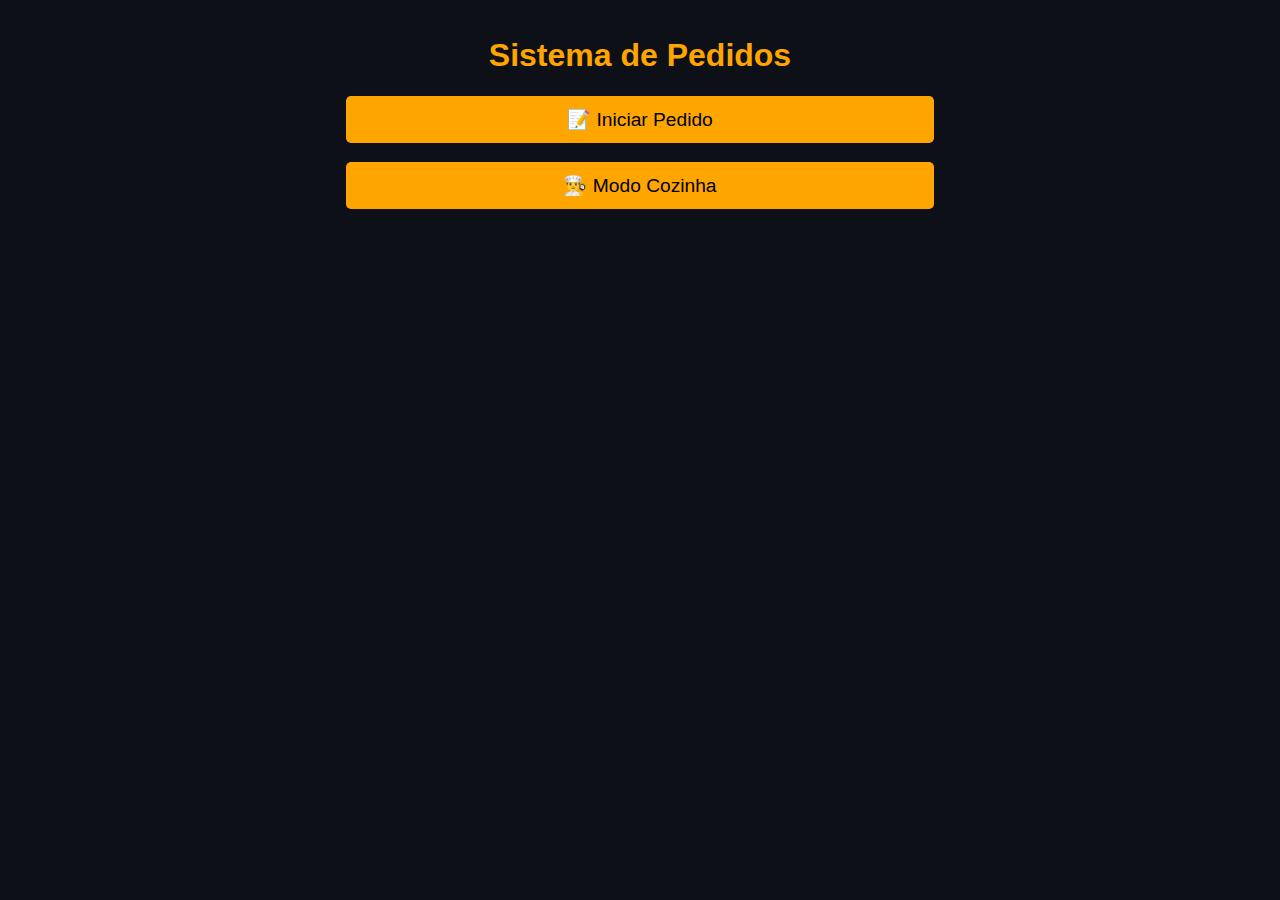
<file: index.html>
<!DOCTYPE html>
<html lang="pt-BR">
<head>
  <meta charset="UTF-8" />
  <meta name="viewport" content="width=device-width, initial-scale=1.0"/>
  <title>Sistema de Pedidos</title>
  <link rel="stylesheet" href="style.css" />
</head>
<body>
  <div class="container">
    <h1>Sistema de Pedidos</h1>
    <a class="btn" href="pedido.html">📝 Iniciar Pedido</a>
    <a class="btn" href="cozinha.html">👨‍🍳 Modo Cozinha</a>
  </div>
</body>
</html>
</file>
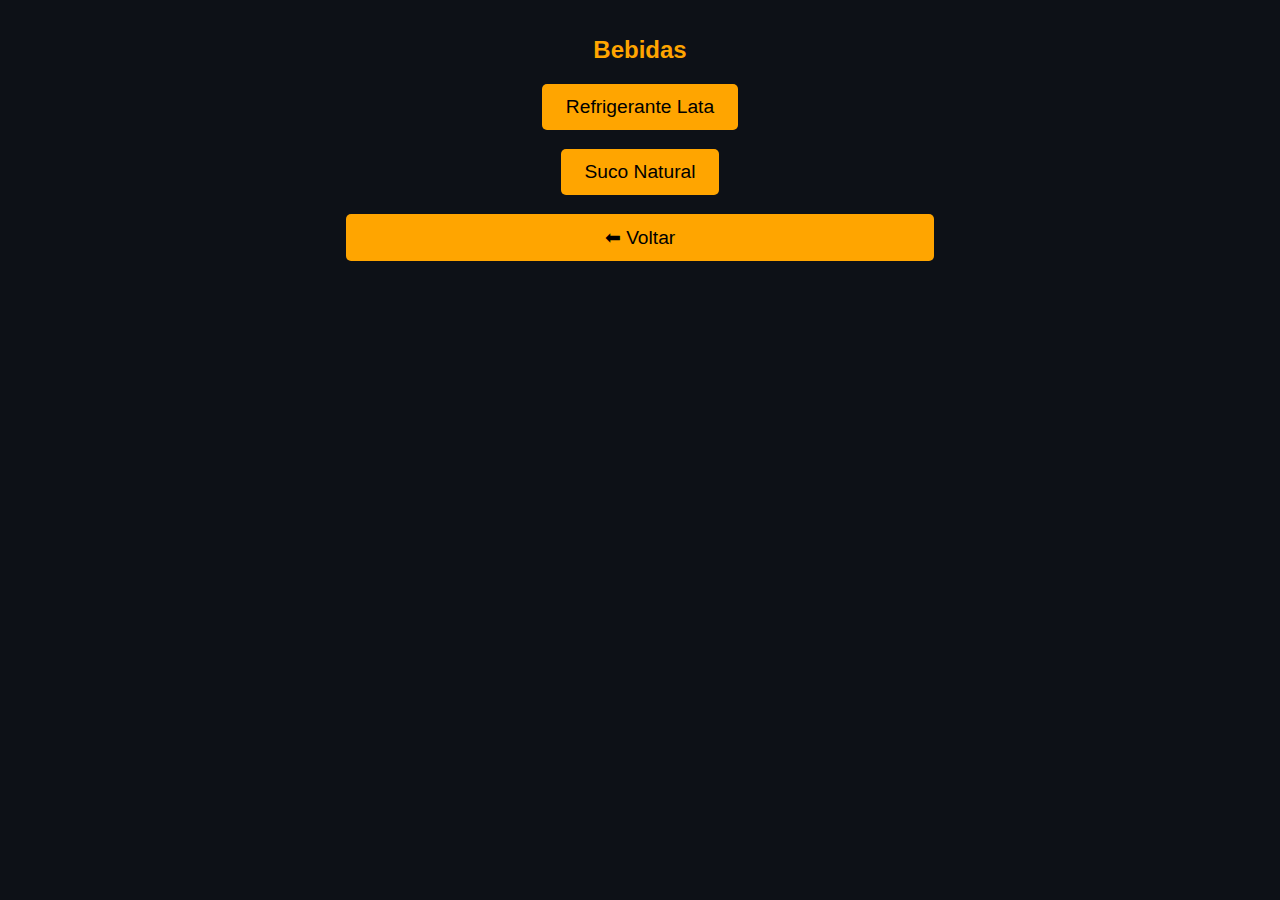
<file: bebidas.html>
<!DOCTYPE html>
<html lang="pt-BR">
<head>
  <meta charset="UTF-8" />
  <meta name="viewport" content="width=device-width, initial-scale=1.0"/>
  <title>Bebidas</title>
  <link rel="stylesheet" href="style.css" />
</head>
<body>
  <div class="container">
    <h2>Bebidas</h2>
    <button class="btn" onclick="addItem('Refrigerante Lata')">Refrigerante Lata</button>
    <button class="btn" onclick="addItem('Suco Natural')">Suco Natural</button>
    <a class="btn" href="categorias.html">⬅ Voltar</a>
  </div>
  <script>
    function addItem(item) {
      const pedido = JSON.parse(localStorage.getItem("pedidoAtual") || "[]");
      pedido.push(item);
      localStorage.setItem("pedidoAtual", JSON.stringify(pedido));
      alert(item + " adicionado!");
    }
  </script>
</body>
</html>
</file>
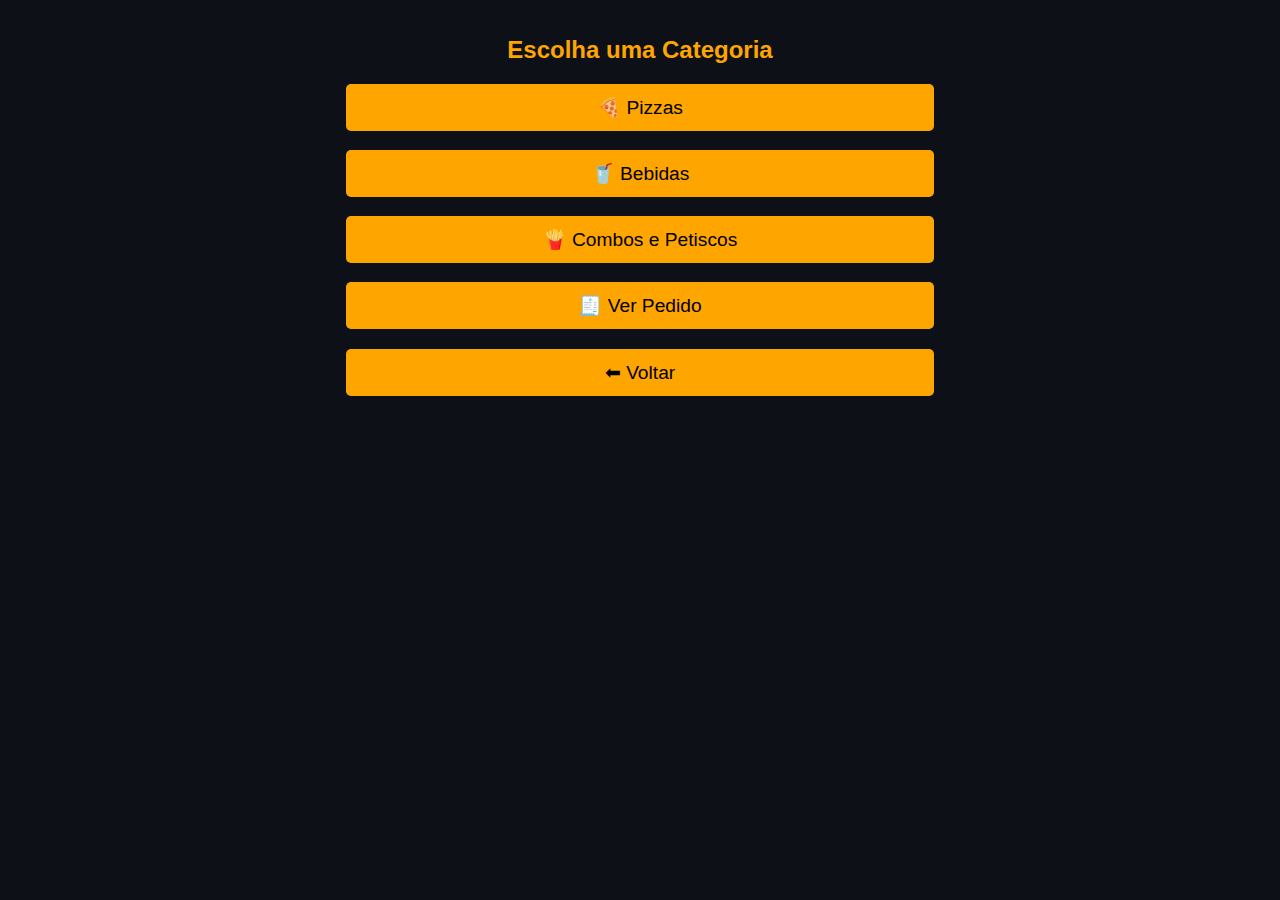
<file: categorias.html>
<!DOCTYPE html>
<html lang="pt-BR">
<head>
  <meta charset="UTF-8" />
  <meta name="viewport" content="width=device-width, initial-scale=1.0"/>
  <title>Categorias</title>
  <link rel="stylesheet" href="style.css" />
</head>
<body>
  <div class="container">
    <h2>Escolha uma Categoria</h2>
    <a class="btn" href="pizza.html">🍕 Pizzas</a>
    <a class="btn" href="bebidas.html">🥤 Bebidas</a>
    <a class="btn" href="combos.html">🍟 Combos e Petiscos</a>
    <a class="btn" href="pedido.html">🧾 Ver Pedido</a>
    <a class="btn" href="index.html">⬅ Voltar</a>
  </div>
</body>
</html>
</file>
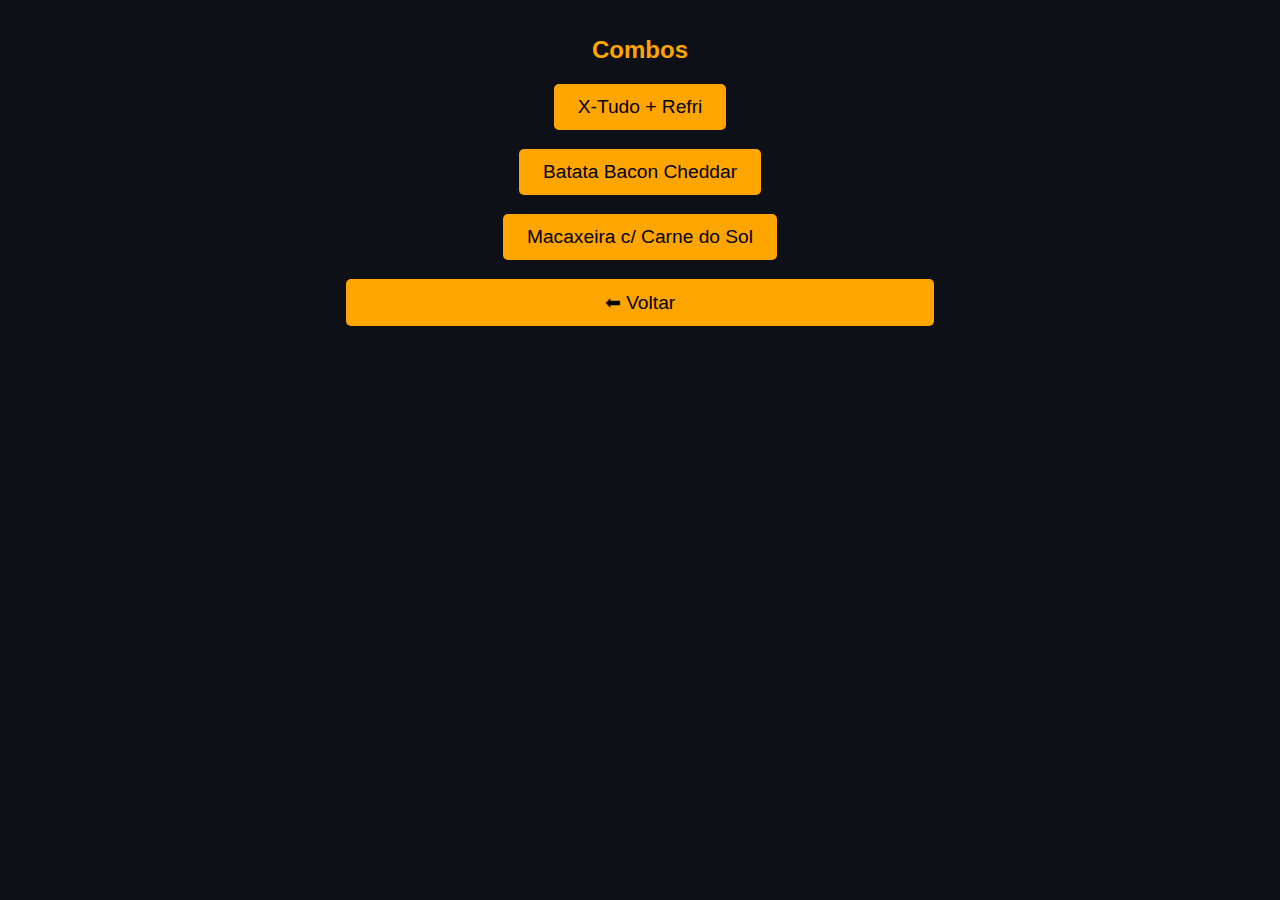
<file: combos.html>
<!DOCTYPE html>
<html lang="pt-BR">
<head>
  <meta charset="UTF-8" />
  <meta name="viewport" content="width=device-width, initial-scale=1.0"/>
  <title>Combos</title>
  <link rel="stylesheet" href="style.css" />
</head>
<body>
  <div class="container">
    <h2>Combos</h2>
    <button class="btn" onclick="addItem('X-Tudo + Refri')">X-Tudo + Refri</button>
    <button class="btn" onclick="addItem('Batata Bacon Cheddar')">Batata Bacon Cheddar</button>
    <button class="btn" onclick="addItem('Macaxeira c/ Carne do Sol')">Macaxeira c/ Carne do Sol</button>
    <a class="btn" href="categorias.html">⬅ Voltar</a>
  </div>
  <script>
    function addItem(item) {
      const pedido = JSON.parse(localStorage.getItem("pedidoAtual") || "[]");
      pedido.push(item);
      localStorage.setItem("pedidoAtual", JSON.stringify(pedido));
      alert(item + " adicionado!");
    }
  </script>
</body>
</html>
</file>
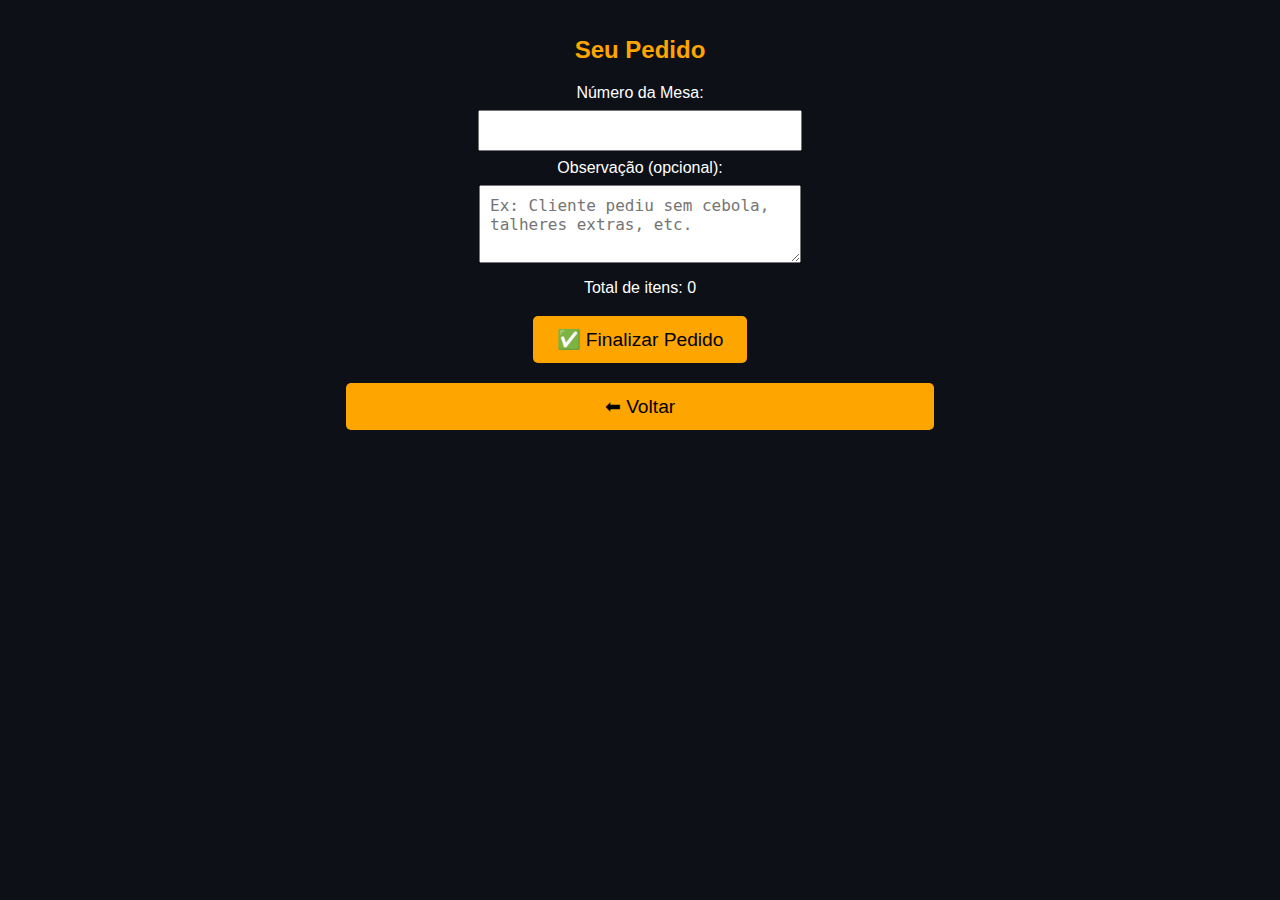
<file: pedido.html>
<!DOCTYPE html>
<html lang="pt-BR">
<head>
  <meta charset="UTF-8" />
  <meta name="viewport" content="width=device-width, initial-scale=1.0"/>
  <title>Pedido</title>
  <link rel="stylesheet" href="style.css" />
</head>
<body>
  <div class="container">
    <h2>Seu Pedido</h2>

    <label for="mesa">Número da Mesa:</label>
    <input type="number" id="mesa" min="1" max="50" required />

    <label for="observacao">Observação (opcional):</label>
    <textarea id="observacao" rows="3" placeholder="Ex: Cliente pediu sem cebola, talheres extras, etc."></textarea>

    <ul id="listaPedido"></ul>
    <p id="totalItens"></p>

    <button class="btn" onclick="finalizar()">✅ Finalizar Pedido</button>
    <a class="btn" href="categorias.html">⬅ Voltar</a>
  </div>

  <script>
    const lista = document.getElementById("listaPedido");
    const totalItens = document.getElementById("totalItens");
    const pedido = JSON.parse(localStorage.getItem("pedidoAtual") || "[]");

    function atualizarLista() {
      lista.innerHTML = "";
      pedido.forEach((item, index) => {
        const li = document.createElement("li");
        li.innerHTML = item + ' <button onclick="removerItem(' + index + ')">🗑️</button>';
        lista.appendChild(li);
      });
      totalItens.textContent = "Total de itens: " + pedido.length;
    }

    function removerItem(index) {
      pedido.splice(index, 1);
      localStorage.setItem("pedidoAtual", JSON.stringify(pedido));
      atualizarLista();
    }

    function finalizar() {
      const mesa = document.getElementById('mesa').value;
      const observacao = document.getElementById('observacao').value;

      if (!mesa) {
        alert("Por favor, insira o número da mesa.");
        return;
      }

      if (pedido.length === 0) {
        alert("Você não adicionou nenhum item ao pedido.");
        return;
      }

      let numero = parseInt(localStorage.getItem("numeroPedido") || "0") + 1;
      localStorage.setItem("numeroPedido", numero);

      const resumo = {
        numero: numero,
        mesa: mesa,
        observacao: observacao,
        itens: pedido,
        hora: new Date().toLocaleTimeString()
      };

      const historico = JSON.parse(localStorage.getItem("historicoPedidos") || "[]");
      historico.push(resumo);
      localStorage.setItem("historicoPedidos", JSON.stringify(historico));

      localStorage.setItem('ultimoPedido', JSON.stringify(resumo));
      localStorage.removeItem('pedidoAtual');
      alert("Pedido #" + numero + " finalizado com sucesso!");
      window.location.href = "resumo.html";
    }

    atualizarLista();
  </script>
</body>
</html>
</file>
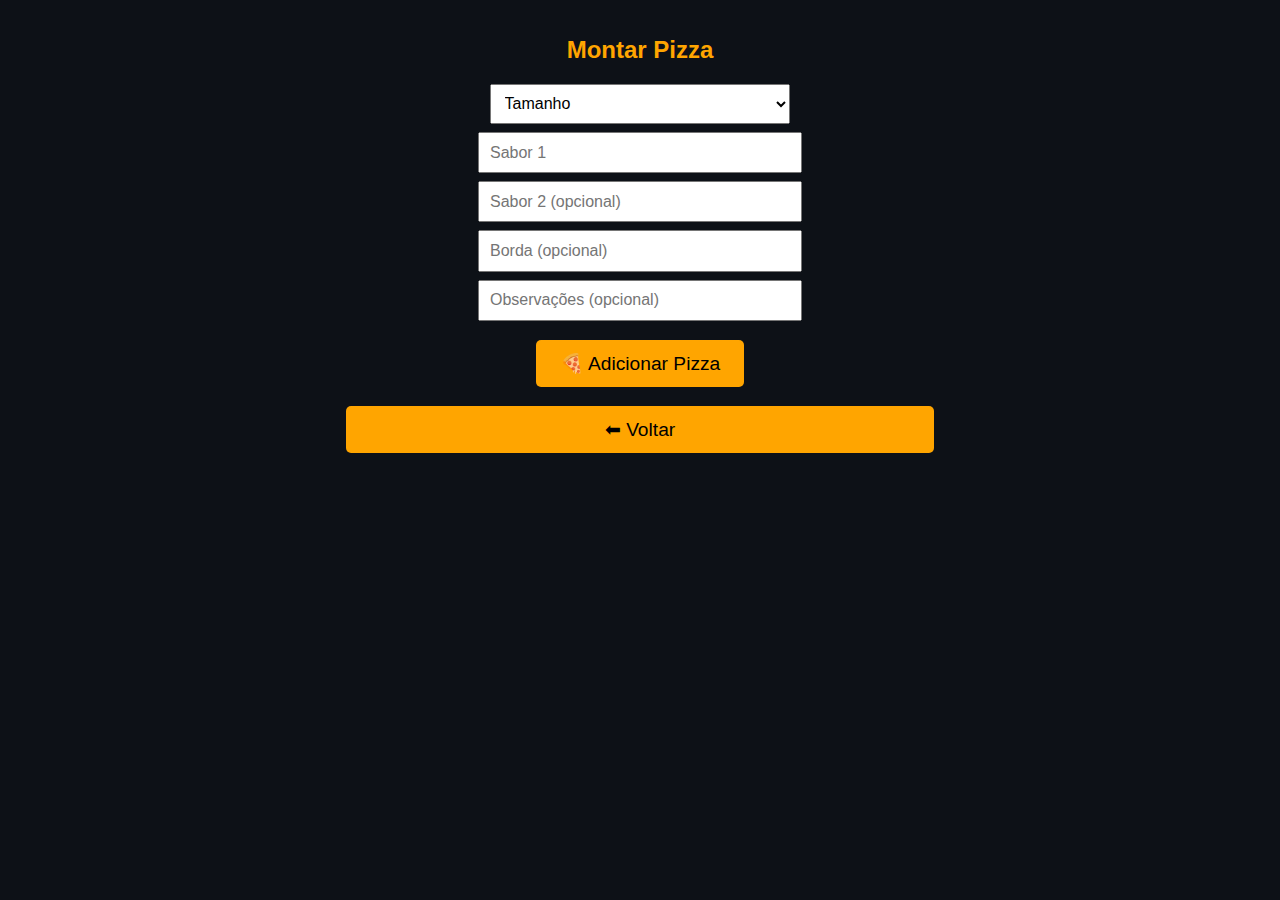
<file: pizza.html>
<!DOCTYPE html>
<html lang="pt-BR">
<head>
  <meta charset="UTF-8" />
  <meta name="viewport" content="width=device-width, initial-scale=1.0"/>
  <title>Pizzas</title>
  <link rel="stylesheet" href="style.css" />
</head>
<body>
  <div class="container">
    <h2>Montar Pizza</h2>
    <select id="tamanho">
      <option value="">Tamanho</option>
      <option value="P">Pequena (P)</option>
      <option value="M">Média (M)</option>
      <option value="G">Grande (G)</option>
    </select>
    <input type="text" id="sabor1" placeholder="Sabor 1" />
    <input type="text" id="sabor2" placeholder="Sabor 2 (opcional)" />
    <input type="text" id="borda" placeholder="Borda (opcional)" />
    <input type="text" id="obs" placeholder="Observações (opcional)" />
    <button class="btn" onclick="adicionarPizza()">🍕 Adicionar Pizza</button>
    <a class="btn" href="categorias.html">⬅ Voltar</a>
  </div>
  <script>
    function adicionarPizza() {
      const tamanho = document.getElementById("tamanho").value;
      const sabor1 = document.getElementById("sabor1").value.trim();
      const sabor2 = document.getElementById("sabor2").value.trim();
      const borda = document.getElementById("borda").value.trim();
      const obs = document.getElementById("obs").value.trim();

      if (!tamanho || !sabor1) {
        alert("Preencha pelo menos o tamanho e o sabor 1.");
        return;
      }

      let descricao = "Pizza " + tamanho + ": " + sabor1;
      if (sabor2) descricao += " / " + sabor2;
      if (borda) descricao += " (Borda: " + borda + ")";
      if (obs) descricao += " [Obs: " + obs + "]";

      const pedido = JSON.parse(localStorage.getItem("pedidoAtual") || "[]");
      pedido.push(descricao);
      localStorage.setItem("pedidoAtual", JSON.stringify(pedido));
      alert("Pizza adicionada!");

      document.getElementById("tamanho").value = "";
      document.getElementById("sabor1").value = "";
      document.getElementById("sabor2").value = "";
      document.getElementById("borda").value = "";
      document.getElementById("obs").value = "";
    }
  </script>
</body>
</html>
</file>
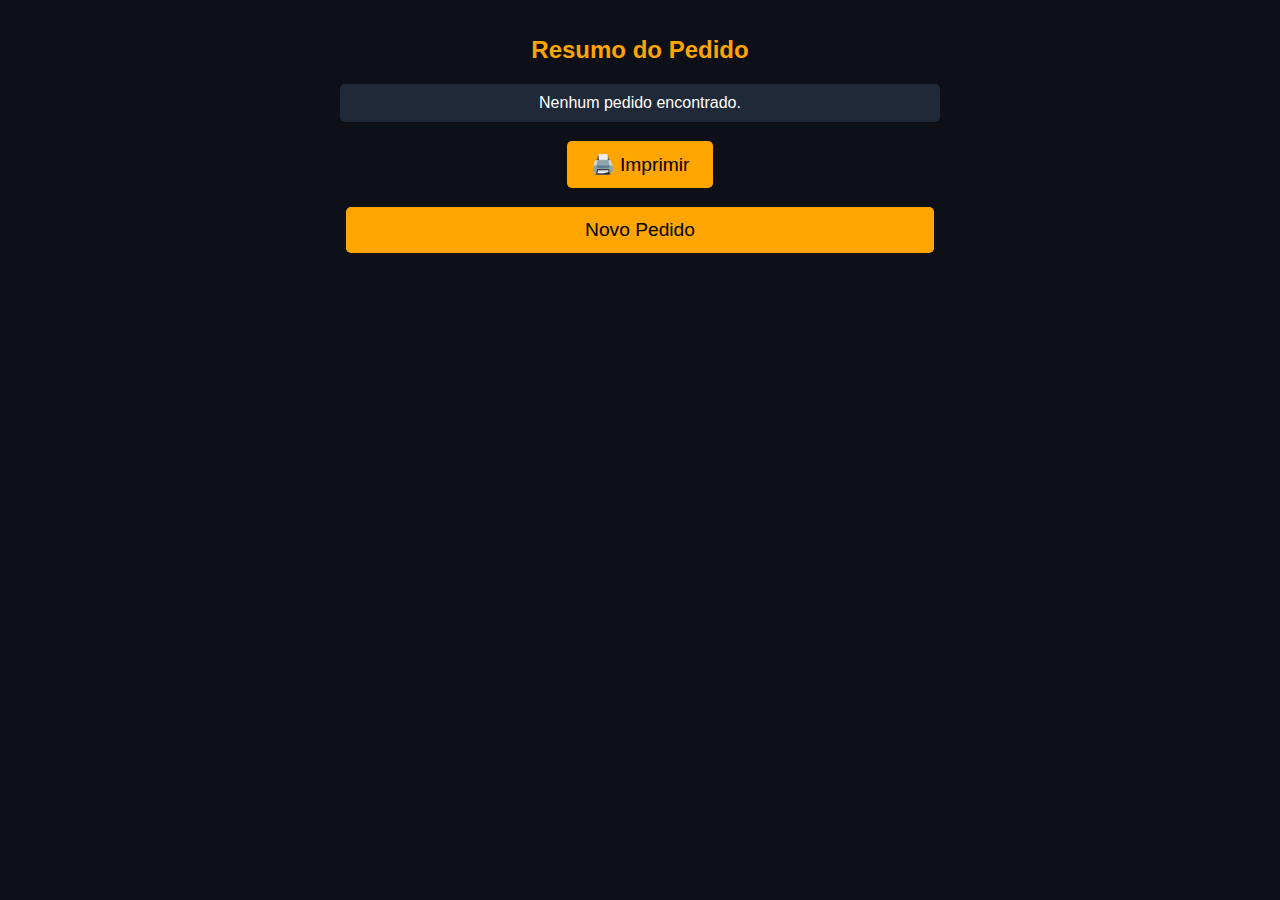
<file: resumo.html>
<!DOCTYPE html>
<html lang="pt-BR">
<head>
  <meta charset="UTF-8" />
  <meta name="viewport" content="width=device-width, initial-scale=1.0"/>
  <title>Resumo do Pedido</title>
  <link rel="stylesheet" href="style.css" />
</head>
<body>
  <div class="container">
    <h2>Resumo do Pedido</h2>
    <div id="mesaDisplay"></div>
    <div id="obsDisplay"></div>
    <ul id="resumoPedido"></ul>
    <p id="horaPedido"></p>
    <button class="btn" onclick="window.print()">🖨️ Imprimir</button>
    <a class="btn" href="index.html">Novo Pedido</a>
  </div>
  <script>
    const pedido = JSON.parse(localStorage.getItem("ultimoPedido"));
    const lista = document.getElementById("resumoPedido");
    const hora = document.getElementById("horaPedido");
    const mesaDisplay = document.getElementById("mesaDisplay");
    const obsDisplay = document.getElementById("obsDisplay");

    if (pedido) {
      mesaDisplay.textContent = "Mesa: " + pedido.mesa;
      if (pedido.observacao && pedido.observacao.trim() !== "") {
        obsDisplay.textContent = "Observação: " + pedido.observacao;
      }
      pedido.itens.forEach(item => {
        const li = document.createElement("li");
        li.textContent = item;
        lista.appendChild(li);
      });
      hora.textContent = "Hora do pedido: " + pedido.hora;
    } else {
      lista.innerHTML = "<li>Nenhum pedido encontrado.</li>";
    }
  </script>
</body>
</html>
</file>
<file: style.css>
body {
  background-color: #0d1117;
  color: white;
  font-family: Arial, sans-serif;
  margin: 0;
  padding: 0;
}
.container {
  max-width: 600px;
  margin: auto;
  padding: 1em;
  text-align: center;
}
.btn {
  display: block;
  margin: 1em auto;
  padding: 12px 24px;
  background-color: orange;
  color: black;
  border: none;
  border-radius: 5px;
  cursor: pointer;
  font-size: 1.2em;
  text-decoration: none;
  max-width: 90%;
}
ul {
  list-style: none;
  padding: 0;
}
li {
  background: #1f2937;
  margin: 5px 0;
  padding: 10px;
  border-radius: 5px;
}
h1, h2 {
  color: orange;
}
input, select, textarea {
  display: block;
  margin: 0.5em auto;
  padding: 0.6em;
  font-size: 1rem;
  width: 90%;
  max-width: 300px;
}
textarea {
  resize: vertical;
}
</file>
